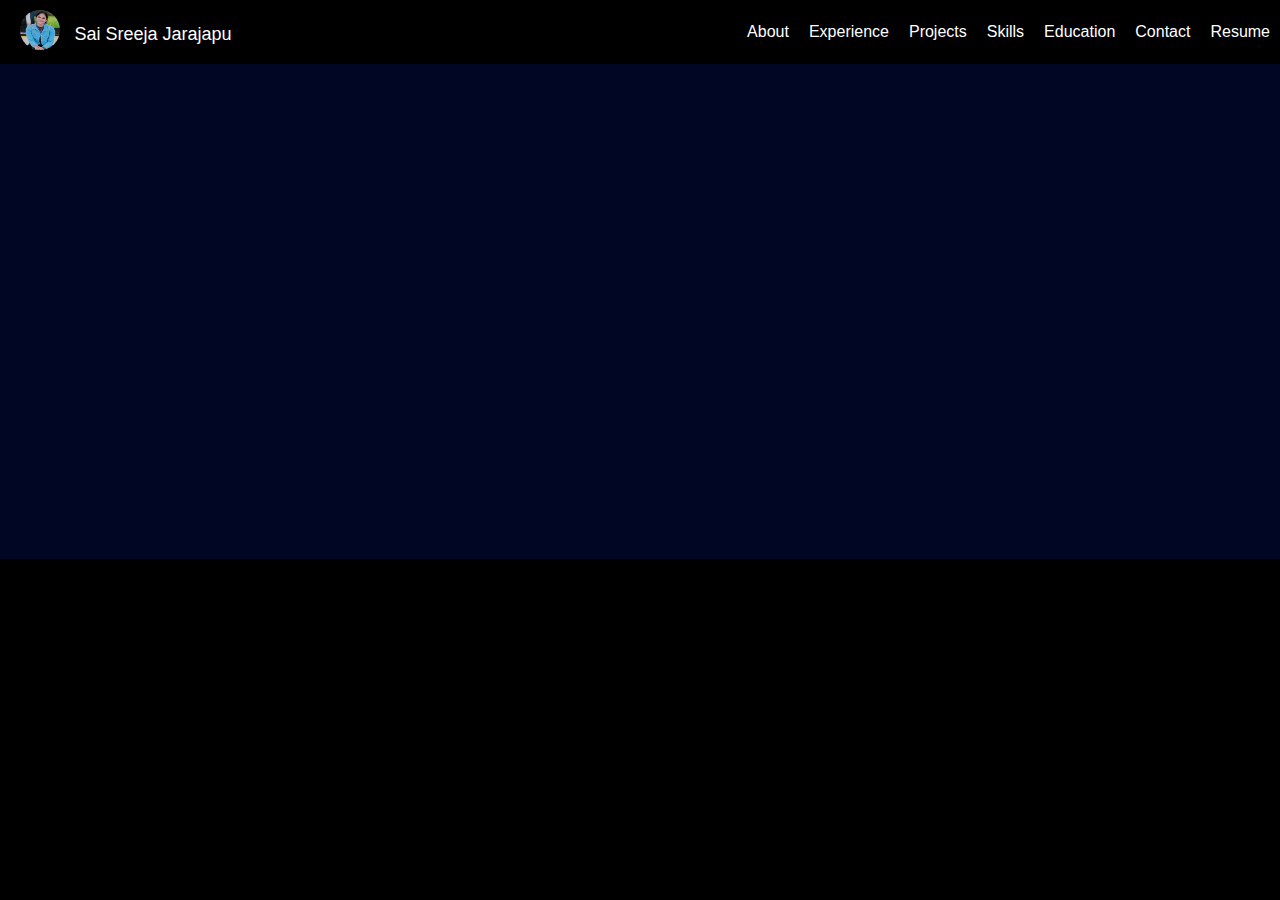
<file: index.html>
<!DOCTYPE html>
<html lang="en">
<head>
    <meta charset="UTF-8">
    <meta name="viewport" content="width=device-width, initial-scale=1.0">
    <title>Sreeja's Portfolio</title>
    <link rel="stylesheet" href="styles.css">
</head>
<body>
  <div id="navbar">
    <nav>
        <div class="left-section">
            <div class="profile">
                <img src="profile pic.jpg" alt="Profile Picture" class="profile-picture">
                <span class="profile-name">Sai Sreeja Jarajapu</span>
            </div>
        </div>
        <div class="right-section">
            <button id="nav-toggle">☰</button>
            <ul>
                
                <li><a href="about.html">About</a></li>
                <br>
                <li><a href="experience.html">Experience</a></li>
                <br>
                <li><a href="projects.html">Projects</a></li>
                <br>
                <li><a href="skills.html">Skills</a></li>
                <br>
                <li><a href="education.html">Education</a></li>
                <br>
                <li><a href="contact.html">Contact</a></li>
                <br>
                <li><a href="resume.html">Resume</a></li>
            </ul>
        </div>
    </nav>
</div>

    <section id="landing" style="margin-bottom: 50px;">
      <div class="intro">
        <h1>Hi, I'm Sai Sreeja Jarajapu.</h1>
    </div>
    <div class="dynamic-text">
        I'm a <span id="changing-word"></span>.
      </div>
      <a href="https://www.linkedin.com/in/sai-sreeja-jarajapu/" target="_blank">
        <img src="linkedin-logo.jpeg" alt="LinkedIn Profile" class="linkedin-logo">
      </a> 
      <br> 
      <button id="read-more-btn">Read More</button>
      <button id="contact-me-btn">Contact Me</button>
    </section>
    <script src="script.js"></script>
  </body>
  </html>
</file>
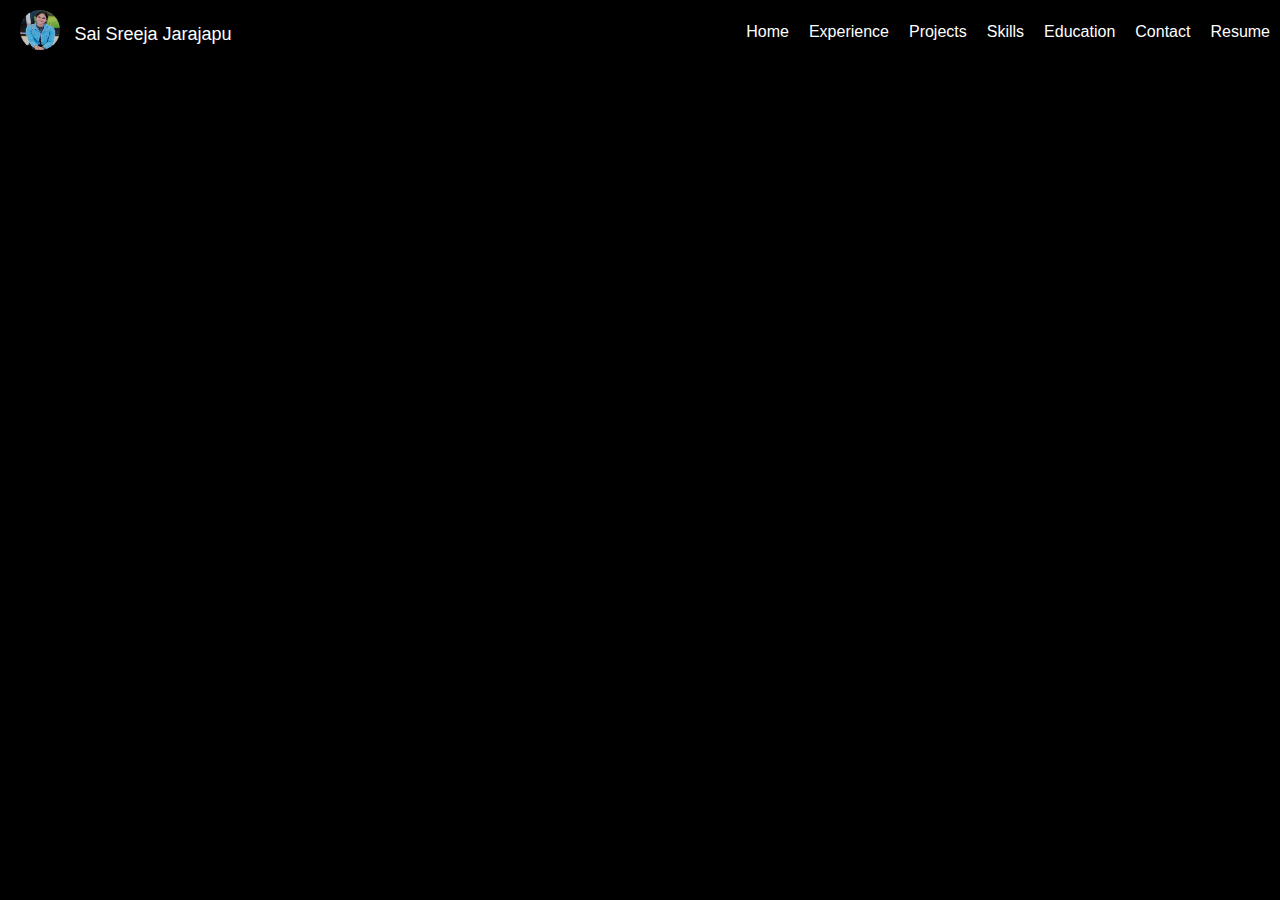
<file: about.html>
<!DOCTYPE html>
<html lang="en">
<head>
    <meta charset="UTF-8">
    <meta name="viewport" content="width=device-width, initial-scale=1.0">
    <title>Sreeja's Portfolio</title>
    <link rel="stylesheet" href="styles.css">
</head>
<body>
  <div id="navbar">
    <nav>
        <div class="left-section">
            <div class="profile">
                <img src="profile pic.jpg" alt="Profile Picture" class="profile-picture">
                <span class="profile-name">Sai Sreeja Jarajapu</span>
            </div>
        </div>
        <div class="right-section">
            <button id="nav-toggle">☰</button>
            <ul>
              <li><a href="index.html">Home</a></li> 
                <br>
                <li><a href="experience.html">Experience</a></li>
                <br>
                <li><a href="projects.html">Projects</a></li>
                <br>
                <li><a href="skills.html">Skills</a></li>
                <br>
                <li><a href="education.html">Education</a></li>
                <br>
                <li><a href="contact.html">Contact</a></li>
                <br>
                <li><a href="resume.html">Resume</a></li>
            </ul>
        </div>
    </nav>
</div>

<section id="about">
  <h2 class="about-me">About Me</h2>
  <p class="intro-me">Hello! I'm Sai Sreeja, an ambitious and dedicated student at the renowned Indian Institute of Technology, Palakkad, where I am honing my skills and knowledge to become a proficient Software Development Engineer. My academic journey at IIT Palakkad has been both challenging and rewarding, providing me with a solid foundation in computer science and engineering principles. I am passionate about coding, problem-solving, and developing innovative solutions that make a real-world impact.

      My experiences go beyond the classroom, encompassing various hands-on projects and internships where I have applied my theoretical knowledge to practical scenarios. These opportunities have allowed me to work with diverse teams, tackle complex challenges, and continuously expand my technical expertise. I have a keen interest in areas such as artificial intelligence, machine learning, and software development, and I am constantly exploring new technologies and methodologies to stay at the forefront of the industry.
      
      In addition to my technical pursuits, I am a proactive learner and an effective communicator, skills that I believe are essential for success in the tech world. I am excited about the endless possibilities that lie ahead and am committed to leveraging my skills, creativity, and enthusiasm to contribute to cutting-edge projects and innovations. As I continue my journey, I am eager to collaborate with like-minded professionals and make a significant impact in the field of software development.</p>
</section>
<script src="script.js"></script>
</body>
</html>
</file>
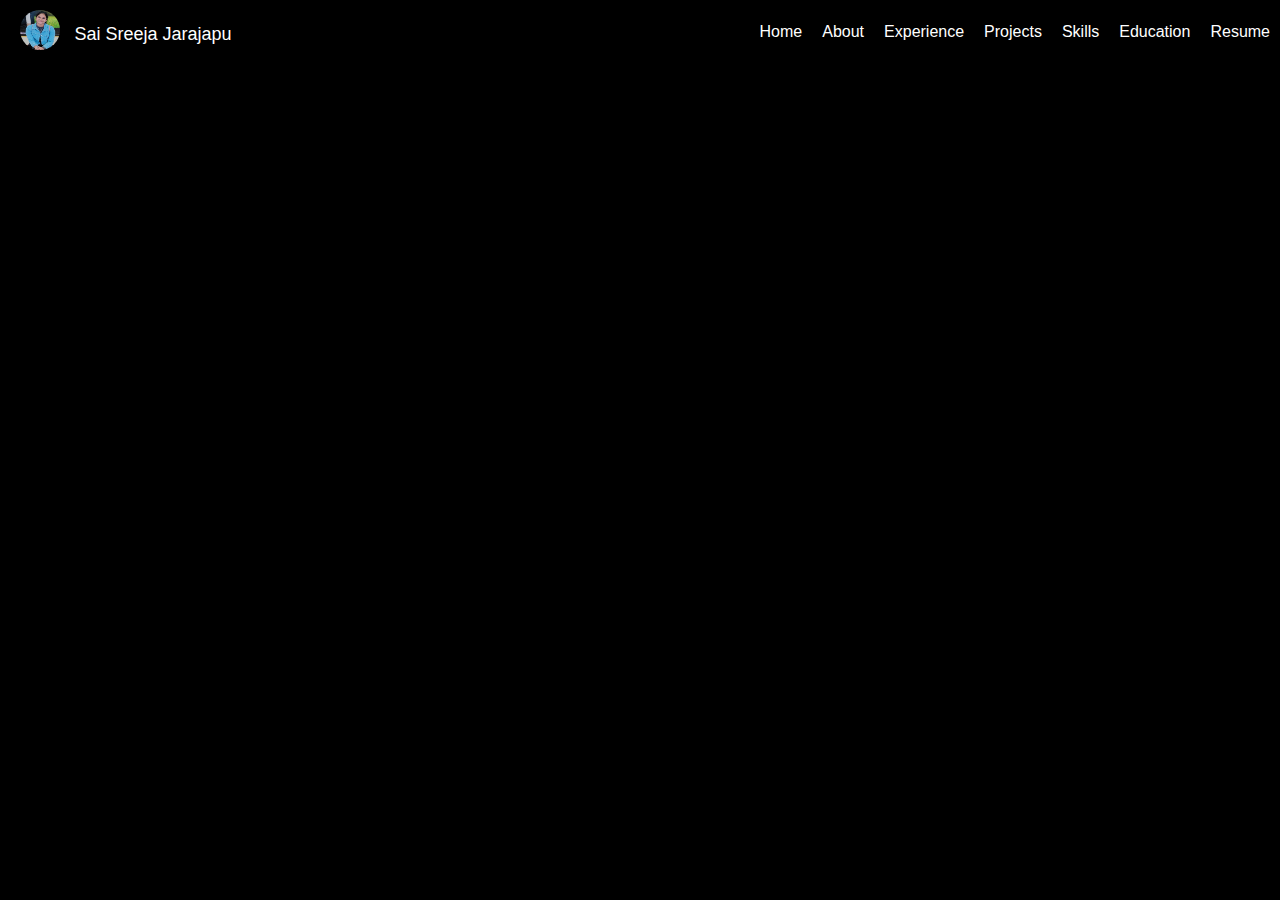
<file: contact.html>
<!DOCTYPE html>
<html lang="en">
<head>
    <meta charset="UTF-8">
    <meta name="viewport" content="width=device-width, initial-scale=1.0">
    <title>Sreeja's Portfolio</title>
    <link rel="stylesheet" href="styles.css">
</head>
<body>
  <div id="navbar">
    <nav>
        <div class="left-section">
            <div class="profile">
                <img src="profile pic.jpg" alt="Profile Picture" class="profile-picture">
                <span class="profile-name">Sai Sreeja Jarajapu</span>
            </div>
        </div>
        <div class="right-section">
            <button id="nav-toggle">☰</button>
            <ul>
              <li><a href="index.html">Home</a></li>
              <br>
                <li><a href="about.html">About</a></li>
                <br>
                <li><a href="experience.html">Experience</a></li>
                <br>
                <li><a href="projects.html">Projects</a></li>
                <br>
                <li><a href="skills.html">Skills</a></li>
                <br>
                <li><a href="education.html">Education</a></li>
                
                <br>
                <li><a href="resume.html">Resume</a></li>
            </ul>
        </div>
    </nav>
</div>

<section id="contact">
  <h2 class="about-me">Contact</h2>
  <ul class="intro-me">
      <li><span style="color: aqua;">Email:</span> <a href="mailto:saisreejajarajapu77@gmail.com" style="color: white;">saisreejajarajapu77@gmail.com</a></li>
      <br>
      <li><LinkedIn: style="color: aqua;">LinkedIn:</span> <a href="https://www.linkedin.com/in/sai-sreeja-jarajapu/"  style="color: white;">linkedin.com/in/sai-sreeja-jarajapu/</a></li>
      <br>
      <li><LinkedIn: style="color: aqua;">GitHub:</span> <a href="https://github.com/SaiSreeja77"  style="color: white;">https://github.com/SaiSreeja77</a></li>  
    </ul>
</section>
<script src="script.js"></script>
</body>
</html>
</file>
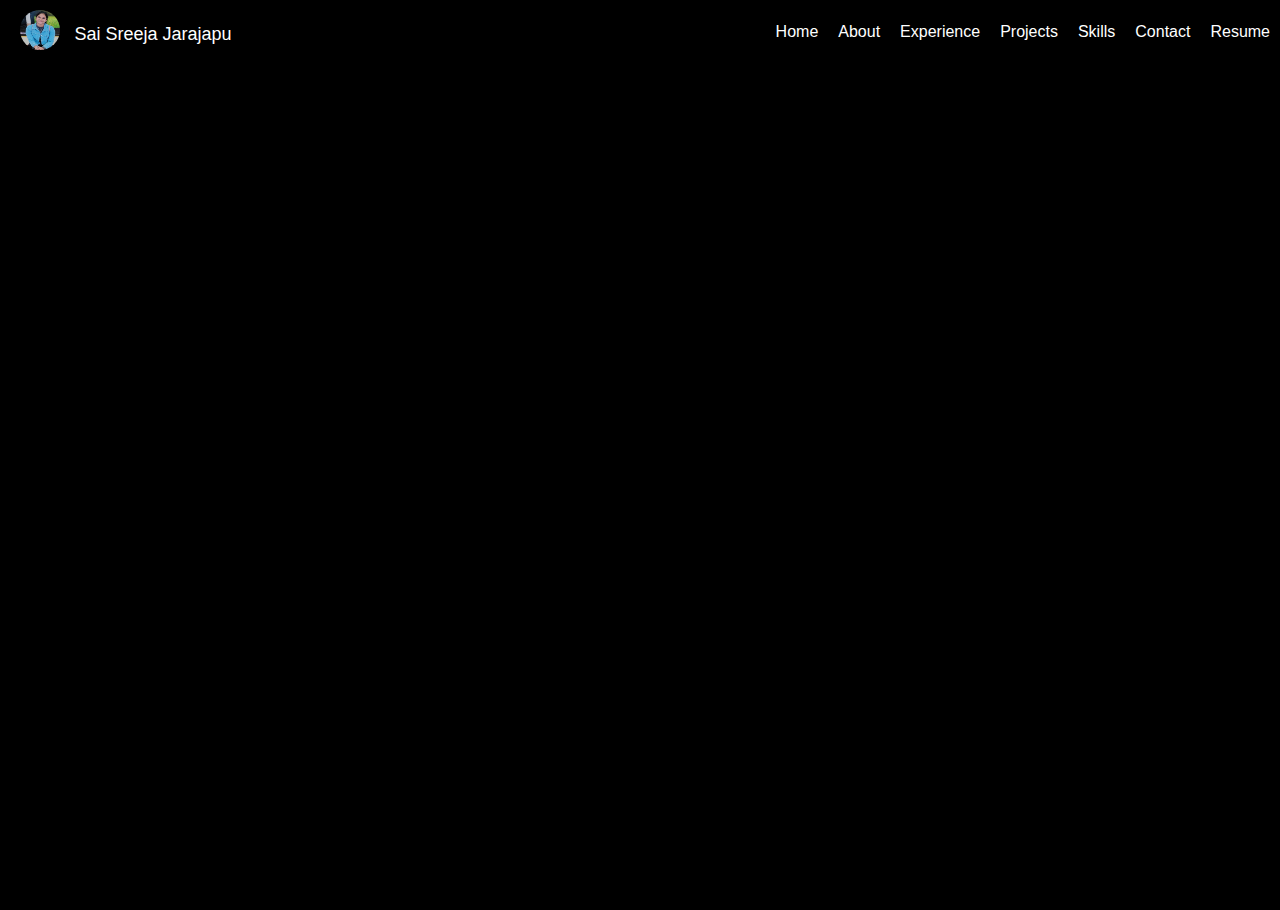
<file: education.html>
<!DOCTYPE html>
<html lang="en">
<head>
    <meta charset="UTF-8">
    <meta name="viewport" content="width=device-width, initial-scale=1.0">
    <title>Sreeja's Portfolio</title>
    <link rel="stylesheet" href="styles.css">
</head>
<body>
  <div id="navbar">
    <nav>
        <div class="left-section">
            <div class="profile">
                <img src="profile pic.jpg" alt="Profile Picture" class="profile-picture">
                <span class="profile-name">Sai Sreeja Jarajapu</span>
            </div>
        </div>
        <div class="right-section">
            <button id="nav-toggle">☰</button>
            <ul>
              <li><a href="index.html">Home</a></li>
              <br>
                <li><a href="about.html">About</a></li>
                <br>
                <li><a href="experience.html">Experience</a></li>
                <br>
                <li><a href="projects.html">Projects</a></li>
                <br>
                <li><a href="skills.html">Skills</a></li>
                
                <br>
                <li><a href="contact.html">Contact</a></li>
                <br>
                <li><a href="resume.html">Resume</a></li>
            </ul>
        </div>
    </nav>
</div>

<section id="education">
  <h2 class="about-me">Education</h2>
  <div class="intro-me">
    <div class="education-block" >
    <h3 style="color: aqua;">Indian Institute of Technology, Palakkad</h3>
    <p>Bachelor of technology -BTech, Mechanical Engineering</p>
    <p>CGPA: 8.16</p>
    <span>2021-present</span>
</div>
<div class="education-block">
    <h3 style="color: aqua;">Narayana Junior College</h3>
    <p>MPC: 980/1000</p>
</div>
<div class="education-block">
    <h3 style="color: aqua;">Ravindra Bharathi School</h3>
    <p>CGPA: 9.8/10</p>
</div></div>
  
</section>
<script src="script.js"></script>
</body>
</html>
</file>
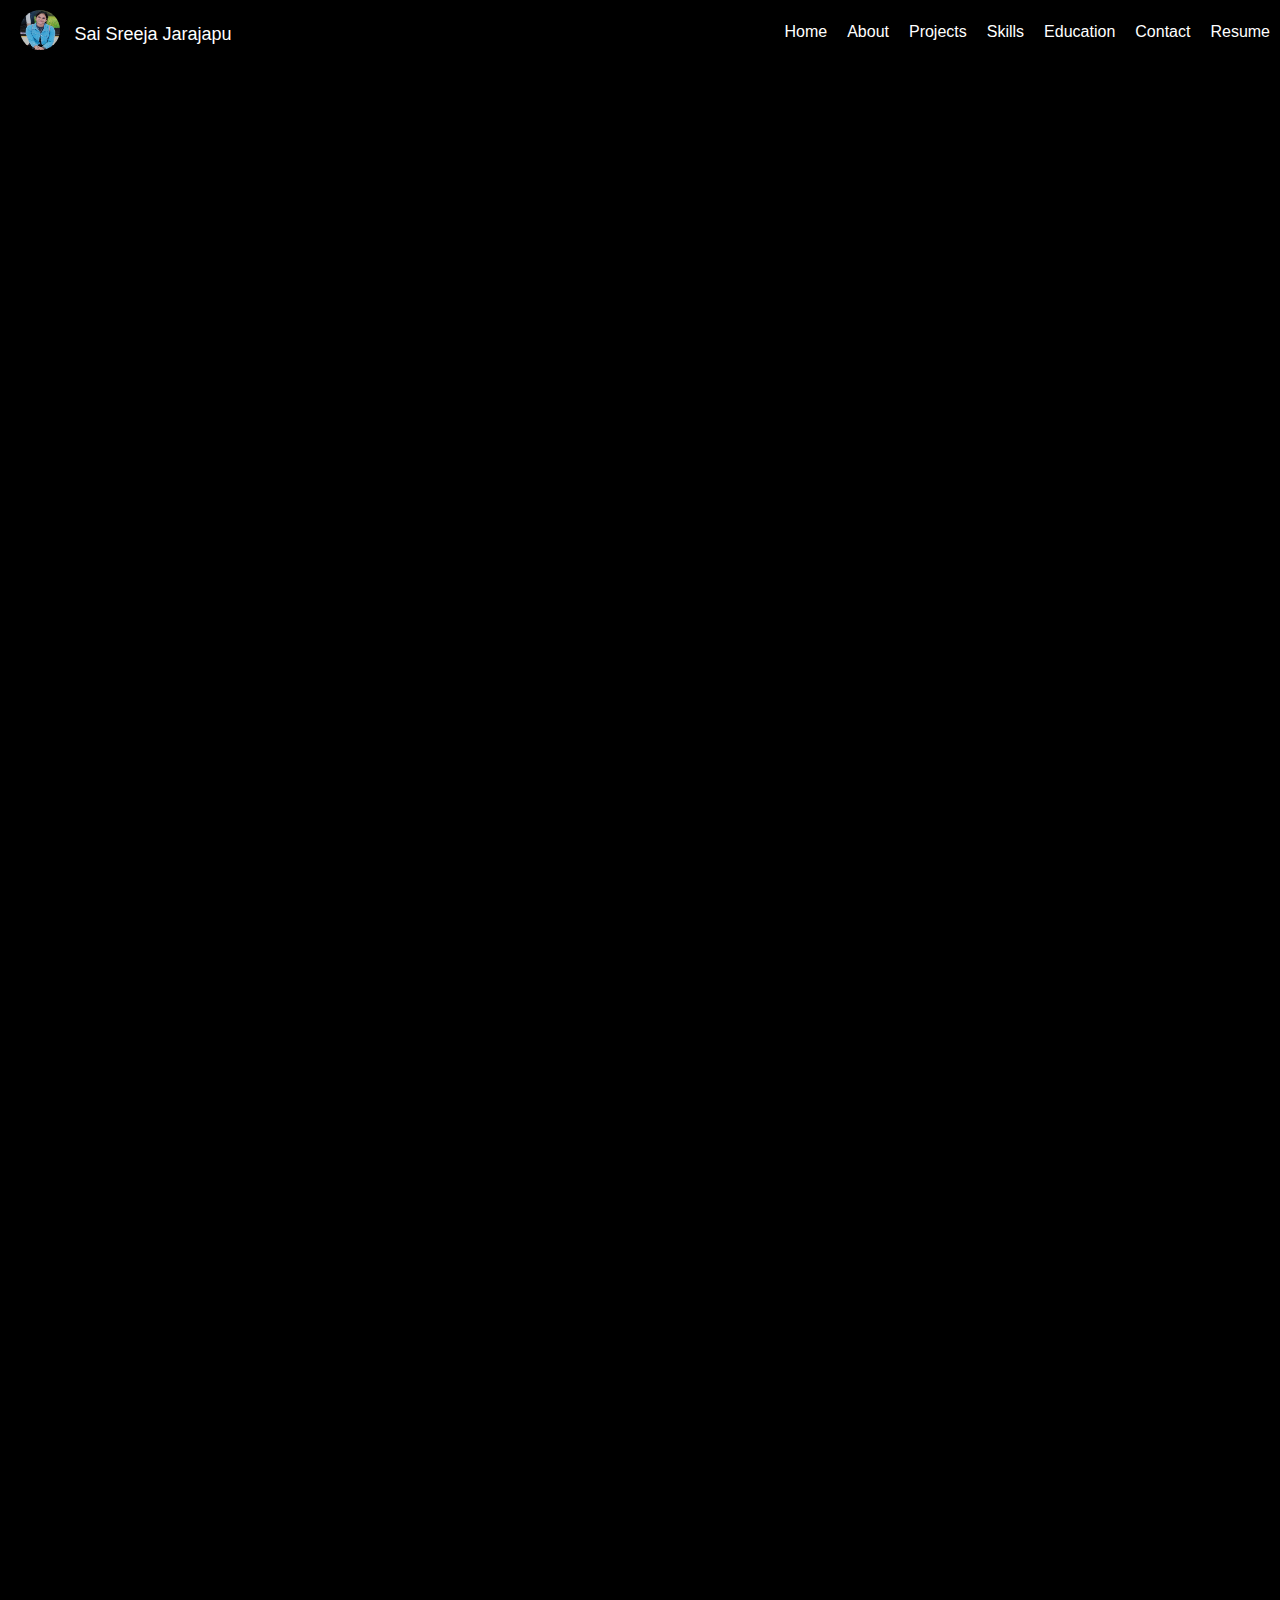
<file: experience.html>
<!DOCTYPE html>
<html lang="en">
<head>
    <meta charset="UTF-8">
    <meta name="viewport" content="width=device-width, initial-scale=1.0">
    <title>Sreeja's Portfolio</title>
    <link rel="stylesheet" href="styles.css">
</head>
<body>
  <div id="navbar">
    <nav>
        <div class="left-section">
            <div class="profile">
                <img src="profile pic.jpg" alt="Profile Picture" class="profile-picture">
                <span class="profile-name">Sai Sreeja Jarajapu</span>
            </div>
        </div>
        <div class="right-section">
            <button id="nav-toggle">☰</button>
            <ul>
              <li><a href="index.html">Home</a></li>
              <br>
                <li><a href="about.html">About</a></li>
               
                <br>
                <li><a href="projects.html">Projects</a></li>
                <br>
                <li><a href="skills.html">Skills</a></li>
                <br>
                <li><a href="education.html">Education</a></li>
                <br>
                <li><a href="contact.html">Contact</a></li>
                <br>
                <li><a href="resume.html">Resume</a></li>
            </ul>
        </div>
    </nav>
</div>

<section id="experience">
  <h2 class="about-me">Experience</h2>
  <div class="intro-me"> 
    <div class="experience-block">
        <h3 style="color: aqua;">AI/ML Intern @ Ybi Foundation</h3>
        <span>June 2024 - July 2024</span>
        <p><span style="font-weight: bold;
        color: rgb(202, 50, 253);">Objective:</span>Developed a predictive model to identify bank customer churn using SVM Classifier with optimized performance through GridSearch and handling imbalanced data with ROS.
    <br>
    <br>
            <span style="font-weight: bold;
        color: rgb(202, 50, 253);">Achievements:</span> Implemented data encoding and feature scaling techniques. Addressed class imbalance using Random Over Sampling (ROS). Conducted GridSearch for SVM hyperparameter tuning. Compared performance metrics (accuracy, recall, precision) for raw, RUS, and ROS data, identifying ROS with hyperparameter tuning as the most effective (Accuracy: 93%, Recall: 98%, Precision: 89%).
            <br>
            <br>
            <span style="font-weight: bold;
        color: rgb(202, 50, 253)">Data Visualization:</span>Utilized Matplotlib and Seaborn for visualizing data distributions, model performance metrics, and comparative analysis plots.
            <br>
            <br>
            <span style="font-weight: bold;
        color: rgb(202, 50, 253)">Skills Developed:</span>  Python, Scikit-learn, Pandas, NumPy, data preprocessing, machine learning modeling, hyperparameter optimization, data visualization (Matplotlib, Seaborn).
            </p>
        <a href="AI ML Intern.pdf" target="_blank" style="color: white;">
            Certificate
        </a>
    </div>
    <br>
    <br>
    <br>
    <div class="experience-block">
    <h3 style="color: aqua;">Software Development Intern @ Iwin</h3>
    <span>May 2024 - July 2024</span>
    <p><span style="font-weight: bold;
    color: rgb(202, 50, 253);">Iwin’s Clothing Segment Website:</span> Led development and enhancements for Iwin's clothing segment website, focusing on improving user interface design and functionality.
<br>
<br>
        <span style="font-weight: bold;
    color: rgb(202, 50, 253);">Impact:</span> Increased segment-specific sales by 6% through optimized navigation and responsive design.
        <br>
        <br>
        <span style="font-weight: bold;
    color: rgb(202, 50, 253)"> Airport Fetching Feature:</span> Created a feature to fetch the nearest airports to the current and destination locations for clients traveling by chartered flights.
        <br>
        <br>
        <span style="font-weight: bold;
    color: rgb(202, 50, 253)">Skills Developed:</span> Expanded proficiency in HTML, CSS, JavaScript, Nodejs, Angular, Express.js and MongoDB gaining hands-on experience in front-end development.
        <br>
        <br>
        <span style="font-weight: bold;
    color: rgb(202, 50, 253)">Continuous Learning:</span> Actively pursued new technologies and methodologies to stay updated with industry trends and best practices in web development.</p>
        <a href="SDE Intern.pdf" target="_blank" style="color: white;">
            Certificate
        </a>
</div>
<br>
<br>
<br>

<div class="experience-block" style="margin-bottom: 150px;">
    <h3 style="color: aqua;">Campus Ambassador Intern @ IMUN</h3>
    <span>May 2023 - Jun 2023</span>
    <p><span style="font-weight: bold;
        color: rgb(202, 50, 253);">Promotion and Engagement:</span> Promoted IMUN's online and offline conferences across various social media platforms to increase participation.
<br>
<br>
            <span style="font-weight: bold;
        color: rgb(202, 50, 253);">Impact:</span>  Successfully boosted conference participation by 11% through targeted promotional campaigns and engagement strategies.
            <br>
            <br>
            <span style="font-weight: bold;
        color: rgb(202, 50, 253)">Collaboration:</span> Collaborated with the marketing team to align promotional activities with organizational goals and event themes.
            <br>
            <br>
            <span style="font-weight: bold;
        color: rgb(202, 50, 253)">Skills Acquired:</span>  Enhanced skills in social media marketing, event promotion, and audience engagement strategies
            <br>
            <br>
            <span style="font-weight: bold;
        color: rgb(202, 50, 253)">Achievements:</span>  Recognized for outstanding performance in increasing brand awareness and event attendance among student communities.</p>
         <a href="https://drive.google.com/file/d/1ooCmvvi88lpKZFU5xq3QE9amR5Pc2xwA/view?usp=sharing" target="_blank" style="color: white;">
            Certificate
        </a>
    
</div></div>
 
</section>
<script src="script.js"></script>
</body>
</html>
</file>
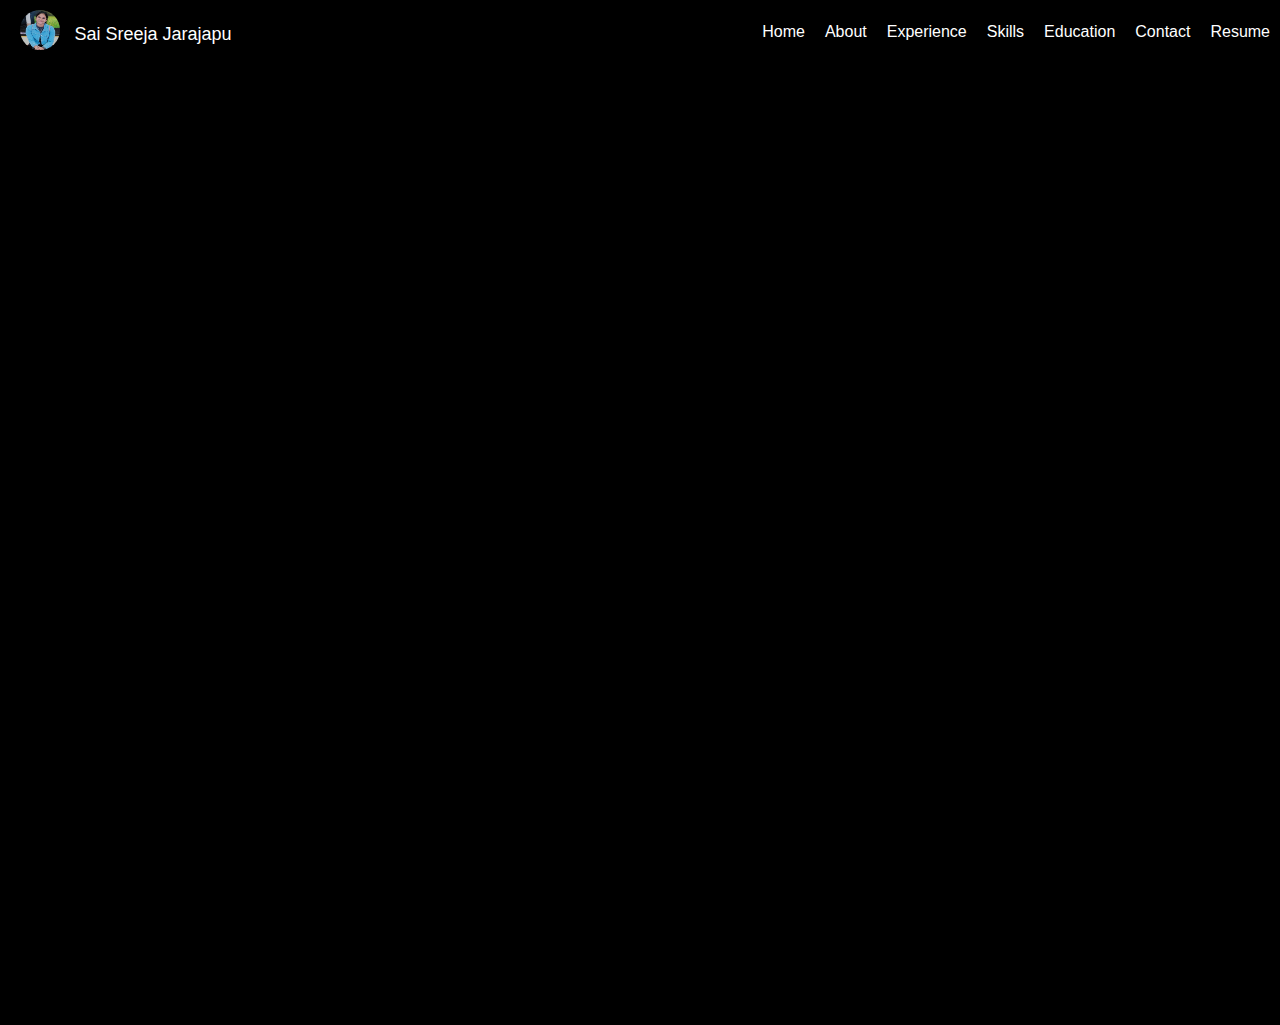
<file: projects.html>
<!DOCTYPE html>
<html lang="en">
<head>
    <meta charset="UTF-8">
    <meta name="viewport" content="width=device-width, initial-scale=1.0">
    <title>Sreeja's Portfolio</title>
    <link rel="stylesheet" href="styles.css">
</head>
<body>
  <div id="navbar">
    <nav>
        <div class="left-section">
            <div class="profile">
                <img src="profile pic.jpg" alt="Profile Picture" class="profile-picture">
                <span class="profile-name">Sai Sreeja Jarajapu</span>
            </div>
        </div>
        <div class="right-section">
            <button id="nav-toggle">☰</button>
            <ul>
              <li><a href="index.html">Home</a></li>
              <br>
                <li><a href="about.html">About</a></li>
                <br>
                <li><a href="experience.html">Experience</a></li>
                
                <br>
                <li><a href="skills.html">Skills</a></li>
                <br>
                <li><a href="education.html">Education</a></li>
                <br>
                <li><a href="contact.html">Contact</a></li>
                <br>
                <li><a href="resume.html">Resume</a></li>
            </ul>
        </div>
    </nav>
</div>

<section id="projects">
  <h2 class="about-me">Projects</h2>
  <div class="intro-me">
    <div class="project-card" >
    <h3 style="color: aqua;"> Job Simulation participant @ Accenture Nordics</h3>
    <p style="line-height: 30px;">I gained hands-on experience in defining technical requirements, modifying system architectures, and scaling infrastructure to the cloud. I conducted detailed code reviews, debugging, and testing, ensuring robust and efficient code quality. My work also included performing security assessments, implementing IAM policies, and integrating security into the SDLC, all while maintaining a strong focus on data privacy and regulatory compliance. This experience has equipped me with a comprehensive skill set in technical analysis, system architecture, and security practices.</p>
    <a href="https://drive.google.com/file/d/1XG38GM-f8OebrruKPJLsOvR4rME-VFDH/view?usp=sharing" style="color: white;">Certificate</a>
</div>
<div class="project-card">
    <h3 style="color: aqua;">Bank Customer Churn Model</h3>
    <p style="line-height: 30px;">Objective: Developed a predictive model to identify bank customer churn using SVM Classifier with optimized performance through GridSearch and handling imbalanced data with ROS.
        <br>

        Achievements: Implemented data encoding and feature scaling techniques. Addressed class imbalance using Random Over Sampling (ROS). Conducted GridSearch for SVM hyperparameter tuning. Compared performance metrics (accuracy, recall, precision) for raw, RUS, and ROS data, identifying ROS with hyperparameter tuning as the most effective (Accuracy: 93%, Recall: 98%, Precision: 89%).
        <br>
        
        Data Visualization: Utilized Matplotlib and Seaborn for visualizing data distributions, model performance metrics, and comparative analysis plots.</p>
        <a href="https://github.com/SaiSreeja77/projects/blob/main/FinalProject.ipynb" style="color: white;">Link</a>
</div>
<!--<div class="project-card">
    <h3>Blog Web-App</h3>
    <p>A simple and extensible blog web-app based on Flask</p>
</div>-->
</div>
  
</section>
<script src="script.js"></script>
</body>
</html>
</file>
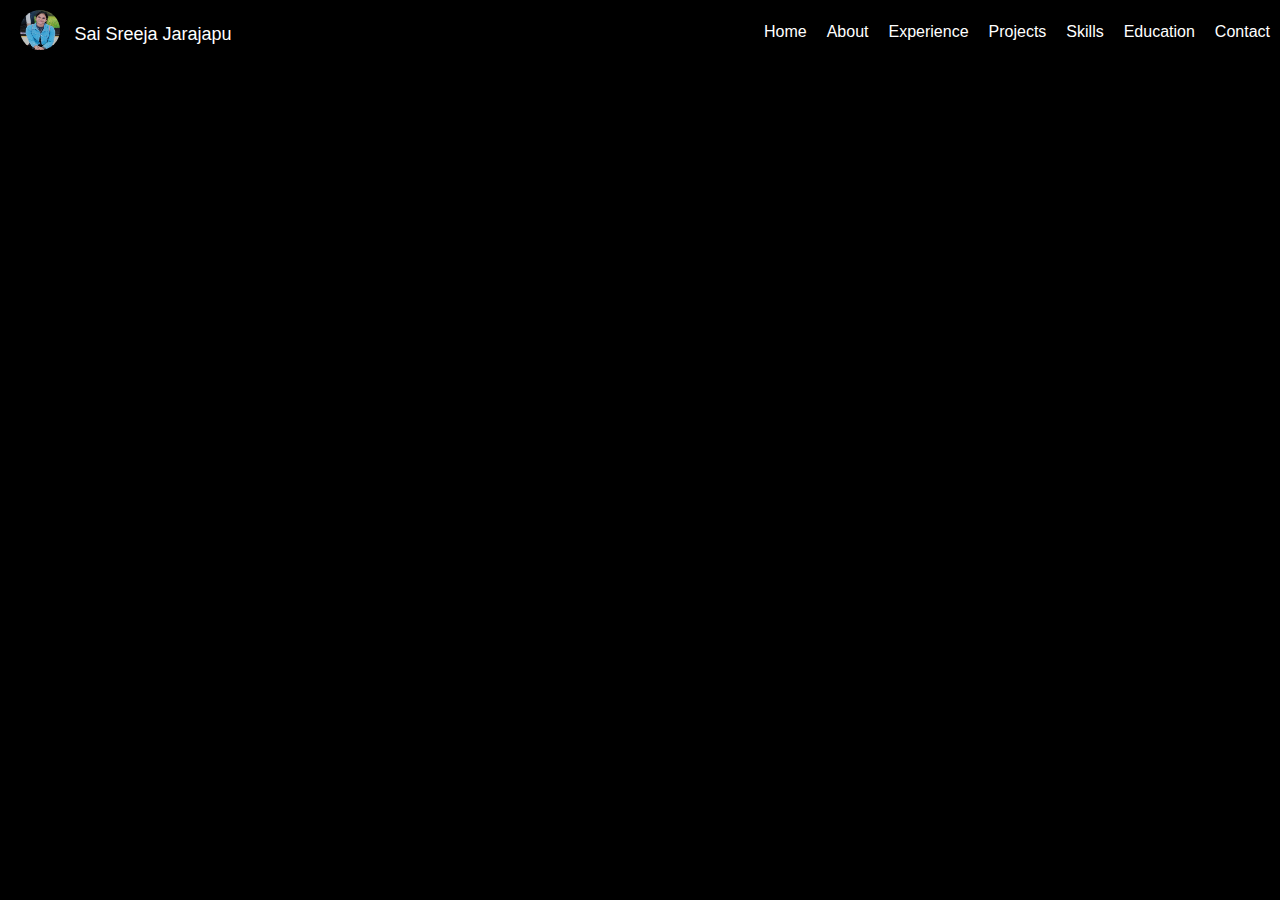
<file: resume.html>
<!DOCTYPE html>
<html lang="en">
<head>
    <meta charset="UTF-8">
    <meta name="viewport" content="width=device-width, initial-scale=1.0">
    <title>Sreeja's Portfolio</title>
    <link rel="stylesheet" href="styles.css">
</head>
<body>
  <div id="navbar">
    <nav>
        <div class="left-section">
            <div class="profile">
                <img src="profile pic.jpg" alt="Profile Picture" class="profile-picture">
                <span class="profile-name">Sai Sreeja Jarajapu</span>
            </div>
        </div>
        <div class="right-section">
            <button id="nav-toggle">☰</button>
            <ul>
              <li><a href="index.html">Home</a></li>
              <br>
                <li><a href="about.html">About</a></li>
                <br>
                <li><a href="experience.html">Experience</a></li>
                <br>
                <li><a href="projects.html">Projects</a></li>
                <br>
                <li><a href="skills.html">Skills</a></li>
                <br>
                <li><a href="education.html">Education</a></li>
                <br>
                <li><a href="contact.html">Contact</a></li>
                
            </ul>
        </div>
    </nav>
</div>

<section id="resume">
  <h2 class="about-me">Resume</h2>
  <a href="updated_resume.pdf" download style="color: white;" class="intro-me">Download Resume</a>
</section>
<script src="script.js"></script>
</body>
</html>
</file>
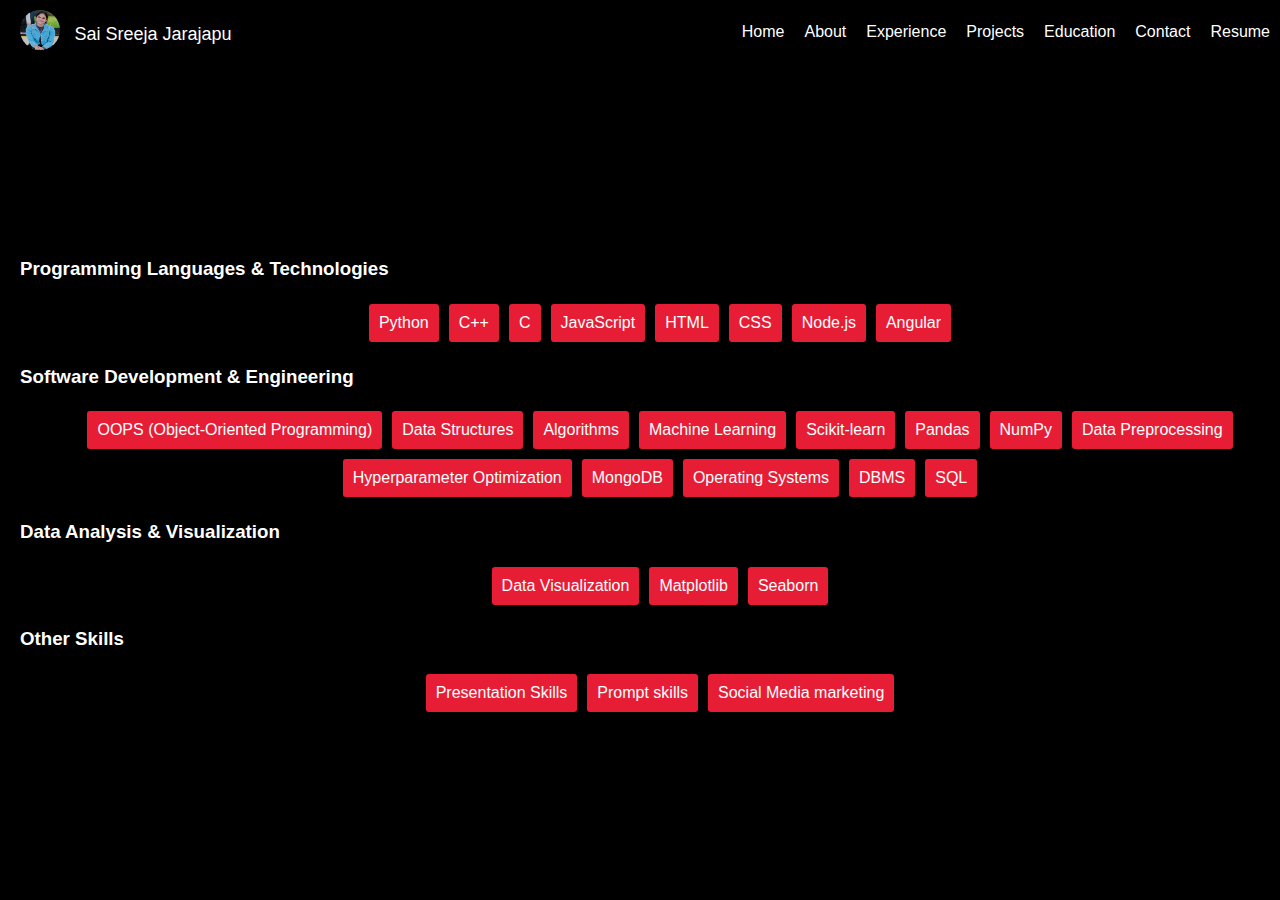
<file: skills.html>
<!DOCTYPE html>
<html lang="en">
<head>
    <meta charset="UTF-8">
    <meta name="viewport" content="width=device-width, initial-scale=1.0">
    <title>Sreeja's Portfolio</title>
    <link rel="stylesheet" href="styles.css">
</head>
<body>
  <div id="navbar">
    <nav>
        <div class="left-section">
            <div class="profile">
                <img src="profile pic.jpg" alt="Profile Picture" class="profile-picture">
                <span class="profile-name">Sai Sreeja Jarajapu</span>
            </div>
        </div>
        <div class="right-section">
            <button id="nav-toggle">☰</button>
            <ul>
              <li><a href="index.html">Home</a></li>
              <br>
                <li><a href="about.html">About</a></li>
                <br>
                <li><a href="experience.html">Experience</a></li>
                <br>
                <li><a href="projects.html">Projects</a></li>
                
                <br>
                <li><a href="education.html">Education</a></li>
                <br>
                <li><a href="contact.html">Contact</a></li>
                <br>
                <li><a href="resume.html">Resume</a></li>
            </ul>
        </div>
    </nav>
</div>
<section id="skills">
    <h2 class="about-me">Skills</h2>
    
    <h3>Programming Languages & Technologies</h3>
    <ul>
      <li>Python</li>
      <li>C++</li>
      <li>C</li>
      <li>JavaScript</li>
      <li>HTML</li>
      <li>CSS</li>
      <li>Node.js</li>
      <li>Angular</li>  
    </ul>
    
    <h3>Software Development & Engineering</h3>
    <ul>
      <li>OOPS (Object-Oriented Programming)</li>
      <li>Data Structures</li>
      <li>Algorithms</li>
      <li>Machine Learning</li>
      <li>Scikit-learn</li>
      <li>Pandas</li>
      <li>NumPy</li>
      <li>Data Preprocessing</li>
      <li>Hyperparameter Optimization</li>
      <li>MongoDB</li>
      <li>Operating Systems</li>
      <li>DBMS</li>
      <li>SQL</li>  
    </ul>
    
    <h3>Data Analysis & Visualization</h3>
    <ul>
      <li>Data Visualization</li>
      <li>Matplotlib</li>
      <li>Seaborn</li>
    </ul>
    
    <h3>Other Skills</h3>
    <ul>
      <li>Presentation Skills</li>
      <li>Prompt skills</li>
      <li>Social Media marketing</li>
    </ul>
  </section>
  
<script src="script.js"></script>
</body>
</html>
</file>
<file: styles.css>
body {
  font-family: Arial, sans-serif;
  margin: 0;
  padding: 0;
  box-sizing: border-box;
  background-color: #000000; /* Black background */
  color: #FFFFFF; /* White text */
}

/* Navbar Styles */
#navbar {
  background-color: black; /* Black background */
  color: #FFFFFF; /* White text */
  padding: 10px 20px;
  position: fixed;
  width: 100%;
  top: 0;
  z-index: 1000;
  display: flex;
  justify-content: space-between;
  align-items: center;
}

#navbar nav {
  display: flex;
  justify-content: space-between;
  align-items: center;
  width: 100%;
}

.left-section {
  display: flex;
  align-items: center;
}

.right-section {
  display: flex;
  align-items: center;
  margin-right: 20px; /* Move right section 20px to the left */
}

.profile-picture {
  width: 40px; /* Adjust size as needed */
  height: 40px; /* Adjust size as needed */
  border-radius: 50%;
  margin-right: 10px;
}

.profile-name {
  font-size: 18px; /* Adjust size as needed */
  vertical-align: 10px;
}

#nav-toggle {
  background: none;
  border: none;
  color: #FFFFFF; /* White icon color */
  font-size: 24px;
  cursor: pointer;
}

#navbar ul {
  display: flex;
  list-style-type: none;
  margin: 0;
  padding: 0;
}

#navbar ul li {
  margin: 0 10px;
}

#navbar ul li a {
  color: #FFFFFF; /* White link color */
  text-decoration: none;
  font-size: 16px; /* Adjust size as needed */
}


/* Sections */
section {
  padding: 60px 20px;
  margin-top: 60px;
}

#landing {
  background-color: rgb(1, 6, 37); /* Electric Blue background for landing section */
  color: #FFFFFF; /* White text */
  text-align: left;
  padding: 100px 20px;
}

#about {
  background-size: cover;
  color: #FFFFFF; /* White text */
  position: relative;
  line-height: 30px;
}

#about h2, #about p {
  position: relative;
  z-index: 2;
}

#about::before {
  content: "";
  background: rgba(0, 0, 0, 0.5); /* Dark overlay for the about section */
  position: absolute;
  top: 0;
  left: 0;
  right: 0;
  bottom: 0;
  z-index: 1;
}

/* Content Blocks */
#experience .experience-block,
#projects .project-card,
#education .education-block {
  background: #2B4B5A; /* Dark Blue background for content blocks */
  margin: 10px 0;
  padding: 15px;
  border-radius: 5px;
}

/* Skills Section */
#skills ul {
  list-style: none;
  display: flex;
  flex-wrap: wrap;
  justify-content: center;
}

#skills ul li {
  background: #E71D36; /* Fuchsia Pink color for skills items */
  color: #FFFFFF; /* White text */
  margin: 5px;
  padding: 10px;
  border-radius: 3px;
}

/* Contact Section */
#contact ul {
  list-style: none;
  text-align: center;
}

#contact ul li {
  margin: 10px 0;
}

/* Resume Section */
#resume {
  text-align: center;
}

/* Profile Icon */
.profile-icon {
  width: 50px;
  height: 50px;
  border-radius: 50%;
  margin-right: 15px;
}

/* Media Query for Small Screens */
h1 {
  color: black;
  -webkit-text-stroke-width: 3px;
  -webkit-text-stroke-color: white;
  margin-bottom: 10px;
  margin-top: 10px;
  font-size: 150px;
}

@media (max-width: 767.98px) {
  /* Styling for smaller screens */
  h1 {
    font-size: 80px;
  }

  #navbar nav ul {
      flex-direction: column;
      align-items: center;
      display: none; /* Hide menu by default on small screens */
  }

  #nav-toggle {
      display: block; /* Show toggle button on small screens */
  }
}

.dynamic-text {
  font-size: 24px;
  font-weight: bold;
}

#changing-word {
  color: #ff6347; /* Example color for the changing word */
}

.linkedin-logo {
  width: 20px; /* Adjust size as needed */
  height: auto;
  margin-top: 20px;
}

#read-more-btn:hover, #contact-me-btn:hover{
  cursor: pointer;
  background-color: white;
  color: black;
}

#read-more-btn,#contact-me-btn{
  background-color: black;
  color: white;
}

.about-me{
  font-size: 35px;
  background-color: rgb(61, 71, 0);
  padding: 20px;
}

.intro-me{
  margin-bottom: 150px;
}

/*about section animation */
#about {
  padding: 20px;
 /* background-color: #f0f0f0;*/
  overflow: hidden; /* Ensure content outside the section is hidden */
}

.about-me, .intro-me {
  opacity: 0; /* Start with elements hidden */
  animation-duration: 1s;
  animation-fill-mode: forwards;
}

.about-me {
  animation-name: slideFromTop;
}

.intro-me {
  animation-name: slideFromLeft;
}

@keyframes slideFromTop {
  from {
      transform: translateY(-50px); /* Start position above */
      opacity: 0;
  }
  to {
      transform: translateY(0); /* End position at normal position */
      opacity: 1;
  }
}

@keyframes slideFromLeft {
  from {
      transform: translateX(-100%); /* Start position to the left */
      opacity: 0;
  }
  to {
      transform: translateX(0); /* End position at normal position */
      opacity: 1;
  }
}

/*landing page animation*/
#landing {
  padding: 20px;
  
  overflow: hidden; /* Ensure content outside the section is hidden */
}

.intro h1, .dynamic-text, .linkedin-logo, #read-more-btn, #contact-me-btn {
  opacity: 0; /* Start with elements hidden */
  animation-duration: 1s;
  animation-fill-mode: forwards;
}

/* Animation for sliding from the left */
.intro h1 {
  animation-name: slideFromLeft;
}

/* Animation for sliding from the right */
.dynamic-text {
  animation-name: slideFromRight;
}

/* Animation for sliding from the left */
.linkedin-logo {
  animation-name: slideFromLeft;
}

/* Animation for sliding from the bottom */
#read-more-btn, #contact-me-btn {
  animation-name: slideFromBottom;
}

@keyframes slideFromLeft {
  from {
      transform: translateX(-100%);
      opacity: 0;
  }
  to {
      transform: translateX(0);
      opacity: 1;
  }
}

@keyframes slideFromRight {
  from {
      transform: translateX(100%);
      opacity: 0;
  }
  to {
      transform: translateX(0);
      opacity: 1;
  }
}

@keyframes slideFromBottom {
  from {
      transform: translateY(100%);
      opacity: 0;
  }
  to {
      transform: translateY(0);
      opacity: 1;
  }
}
</file>
